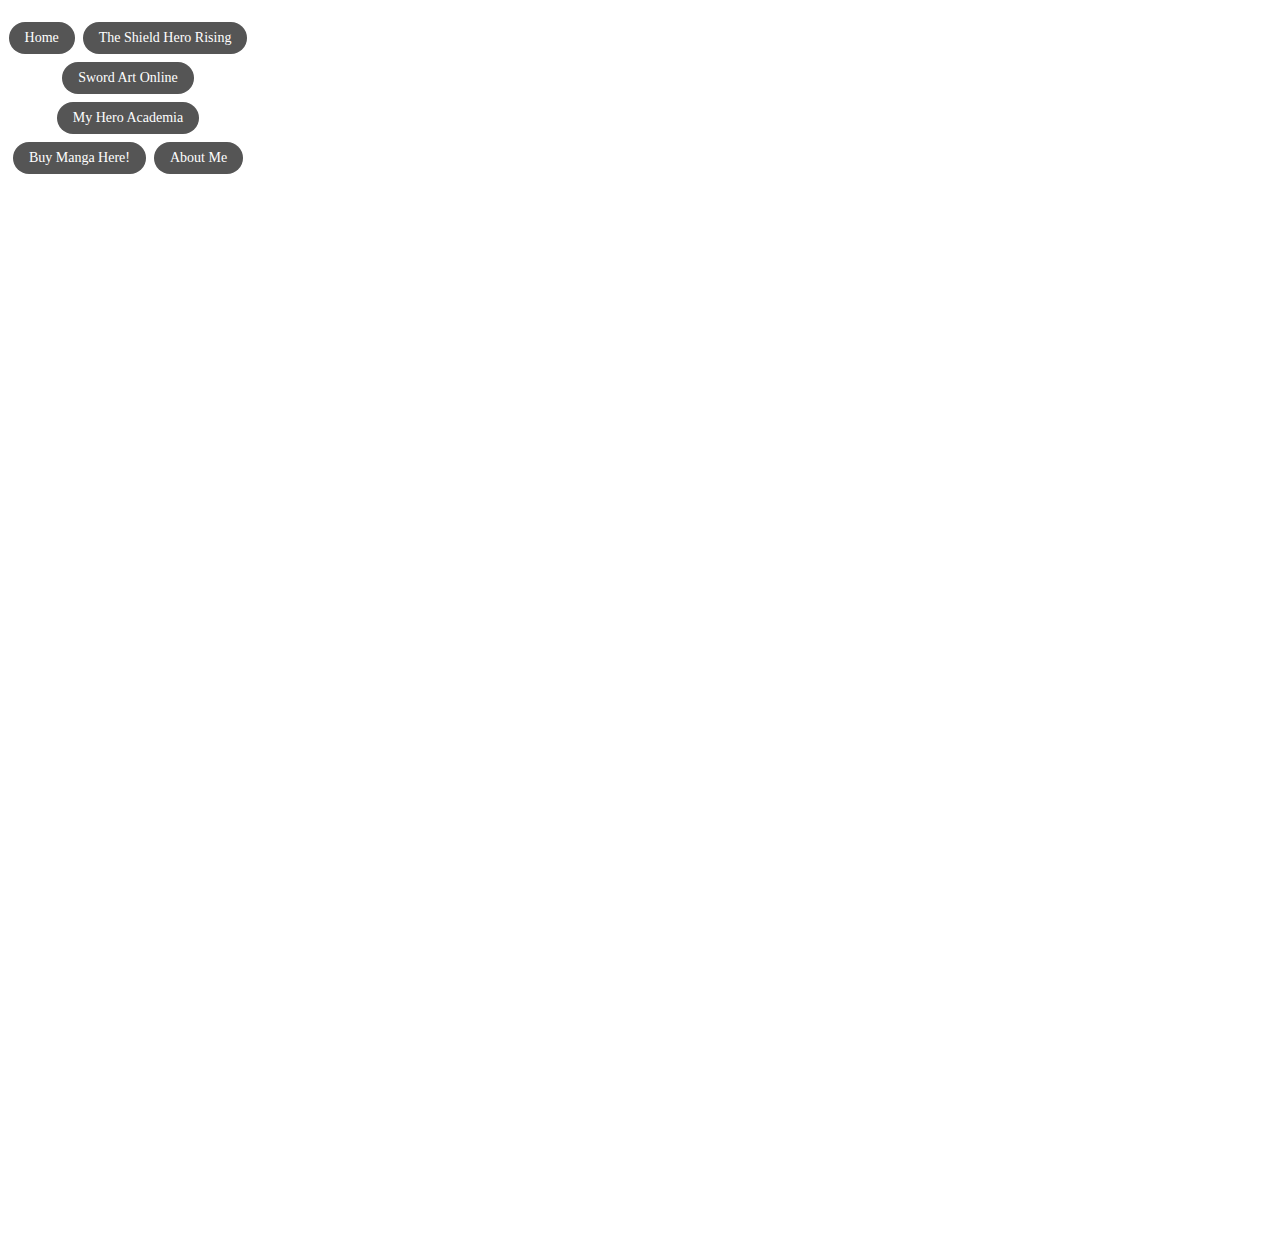
<file: index.html>
<!DOCTYPE html>
<html>

    <head>

        <title>3 Awesome Anime</title> 
        <link rel="stylesheet" type="text/css" href="main.css">

    </head>

    <body>

       <div id="grid-a">
           
           <div>
               <center>

               <br>

                    <a href="index.html" class="button_nav">
                        Home
                    </a>
                     <a href="SHR.html" class="button_nav">
                        The Shield Hero Rising
                    </a>
                     <a href="SAO.html" class="button_nav">
                        Sword Art Online
                    </a>
                    <a href="MHA.html" class="button_nav">
                        My Hero Academia
                    </a>
                     <a href="https://www.viz.com" target="_blank" class="button_nav">
                        Buy Manga Here!
                    </a>
                     <a href="about.html" class="button_nav">
                        About Me
                    </a>

                <br>

                </center>
            </div>
           
        </div>

    </body>
    
</html>
</file>
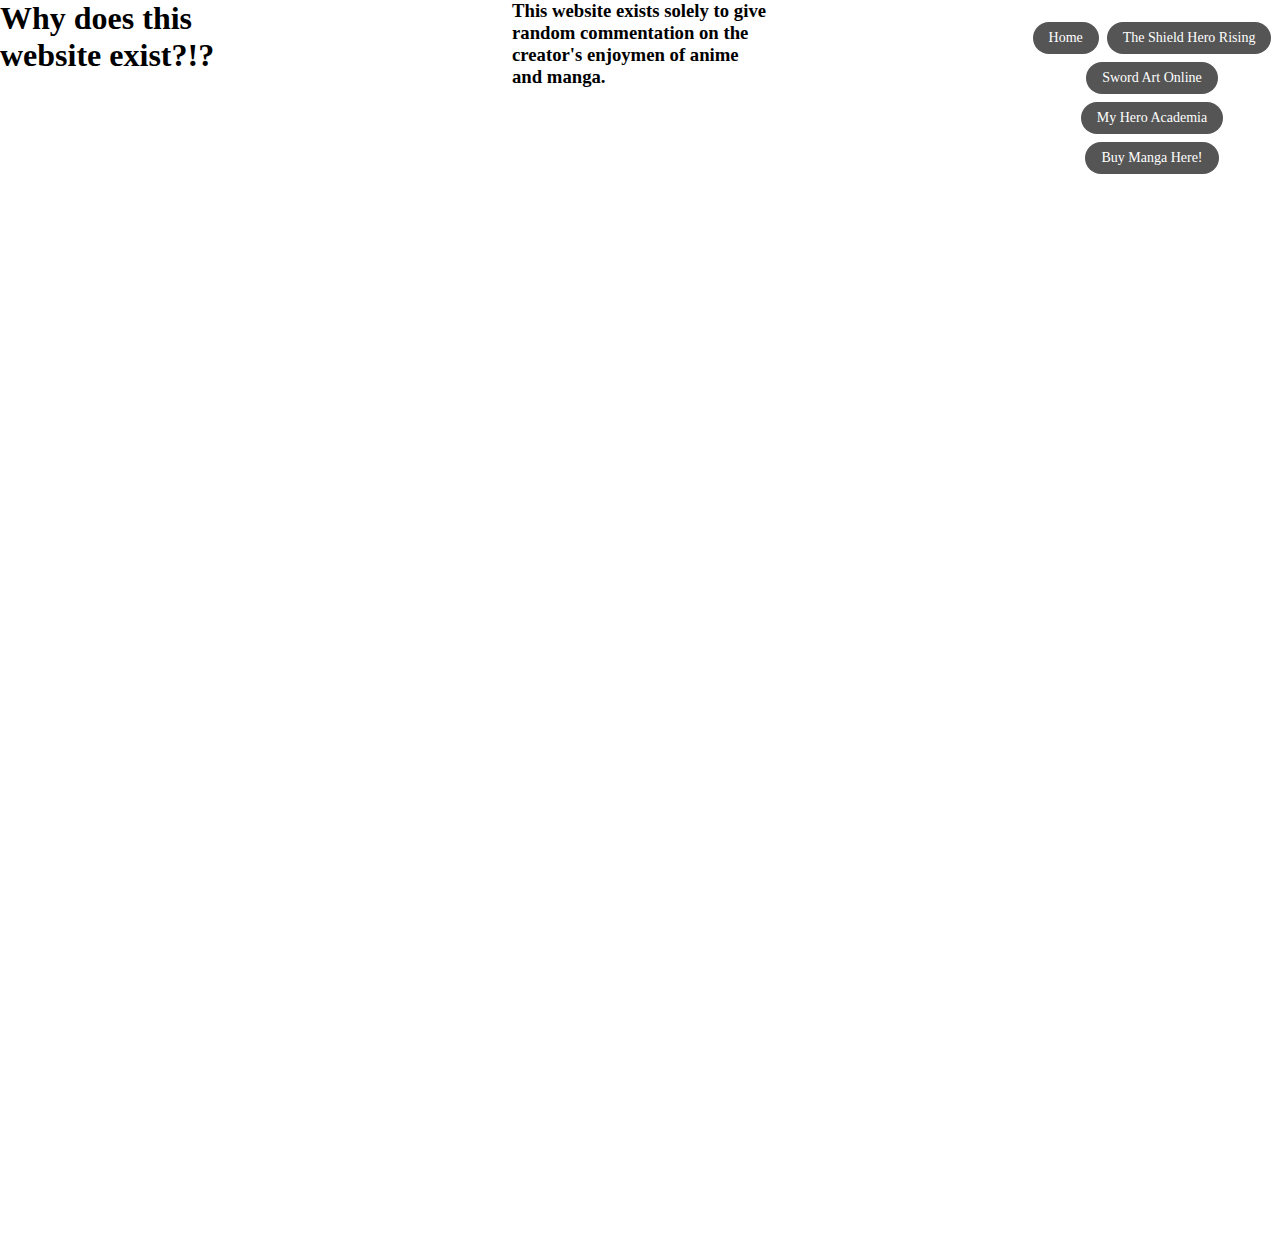
<file: about.html>
<!DOCTYPE html>
<html>

    <head>
        
        <title> About the Creator!</title>
        <link rel="stylesheet" type="text/css" href="main.css">
        
    </head>

    <body>

        <div  id="grid-e">
            
            <div>
                <h1>Why does this website exist?!?</h1>
            </div>
                
                <br>
            
            <div>
                <h3>This website exists solely to give random commentation on the creator's enjoymen of anime and manga.</h3>
                <p></p>
                <p></p>
                <p></p>
            </div>

            <br>

            <div id="nav-e">
            <center>
                
                <br>
                
                    <a href="index.html" class="button_nav">
                        Home
                    </a>
                     <a href="SHR.html" class="button_nav">
                        The Shield Hero Rising
                    </a>
                     <a href="SAO.html" class="button_nav">
                        Sword Art Online
                    </a>
                     <a href="MHA.html" class="button_nav">
                        My Hero Academia
                    </a>
                     <a href="https://www.viz.com" target="_blank" class="button_nav">
                        Buy Manga Here!
                    </a>
                
                <br>
                
            </center>
            </div>
        </div>

    </body>
    
</html>
</file>
<file: main.css>
/* ------------------------------EVERYTHING UNDER HERE APPLYS TO ALL PAGES------------------------------ */

* {
    margin: 0;
}

.button_nav {
    border: none;
    color: white;
    padding: 8px 16px;
    text-align: center;
    text-decoration: none;
    display: inline-block;
    font-size: 14px;
    margin: 4px 2px;
    background-color: #555555;
    border-radius: 20px;
}

.button_nav:hover {
    color: #555555;
    background-color: white;
}
/* ------------------------------EVERYTHING ABOVE HERE APPLYS TO ALL PAGES------------------------------ */

/* ------------------------------EVERYTHING UNDER HERE IS FOR THE INDEX/HOME PAGE------------------------------ */

#grid-a {
    display: grid;
    grid-template-columns: 1fr 1fr 1fr 1fr 1fr;
    grid-template-rows: 1fr 1fr 1fr 1fr 1fr 1fr 1fr;
    grid-gap:;
    grid-template-areas:
        ""
        ""
        ""
        ""
        ""
        ""
        "";
}
/* ------------------------------EVERYTHING ABOVE HERE IS FOR THE INDEX/HOME PAGE------------------------------ */

/* ------------------------------EVERYTHING UNDER HERE IS FOR THE MHA PAGE------------------------------ */
#MHA_body {
  background-color: #58bbf5;
}

#grid-b {
    display: grid;
    grid-template-columns: 1fr 1fr 1fr 1fr 1fr;
    grid-template-rows: 1fr 1fr 1fr 1fr 1fr 1fr 1fr;
    grid-gap: 1EM;
    grid-template-areas:
        "hero hero hero hero hero"
        "hero hero hero hero hero"
        "nani nani img1 img1 img1"
        "hi hi hi hi"
        "hi hi hi hi hi"
        "hi hi hi hi hi"
        "hi hi hi hi hi";
}

.list {
    font-weight: bold;
}

.central {
    text-align: center;
}

#hero {
    grid-area: hero;
}

#MHA_main {
    width: 100%;
    height: 100vh;
}

#nani {
    grid-area: nani;
}

#des {
    grid-area: des;
}
/* ------------------------------EVERYTHING ABOVE HERE IS FOR THE MHA PAGE------------------------------ */

/* ------------------------------EVERYTHING UNDER HERE IS FOR THE SAO PAGE------------------------------ */

#SAO_body {
    background-color: #c28deb;
}

#grid-c {
    display: grid;
    grid-template-columns: 1fr 1fr 1fr 1fr 1fr;
    grid-template-rows: 1fr 1fr 1fr 1fr 1fr 1fr 1fr;
    grid-gap:;
    grid-template-areas:
        ""
        ""
        ""
        ""
        ""
        ""
        "";
}
/* ------------------------------EVERYTHING ABOVE HERE IS FOR THE SAO PAGE------------------------------ */

/* ------------------------------EVERYTHING UNDER HERE IS FOR THE SHR PAGE------------------------------ */

#SHR_body {
    background-color: #59bd82;
}

#grid-d {
    display: grid;
    grid-template-columns: 1fr 1fr 1fr 1fr 1fr;
    grid-template-rows: 1fr 1fr 1fr 1fr 1fr 1fr 1fr;
    grid-gap:;
    grid-template-areas:
        ""
        ""
        ""
        ""
        ""
        ""
        "";
}
/* ------------------------------EVERYTHING ABOVE HERE IS FOR THE SHR PAGE------------------------------ */

/* ------------------------------EVERYTHING UNDER HERE IS FOR THE ABOUT PAGE------------------------------ */

#grid-e {
    display: grid;
    grid-template-columns: 1fr 1fr 1fr 1fr 1fr;
    grid-template-rows: 1fr 1fr 1fr 1fr 1fr 1fr 1fr;
    grid-gap:;
    grid-template-areas:
        ""
        ""
        ""
        ""
        ""
        ""
        "";
}
/* ------------------------------EVERYTHING ABOVE HERE IS FOR THE ABOUT PAGE------------------------------ */
</file>
